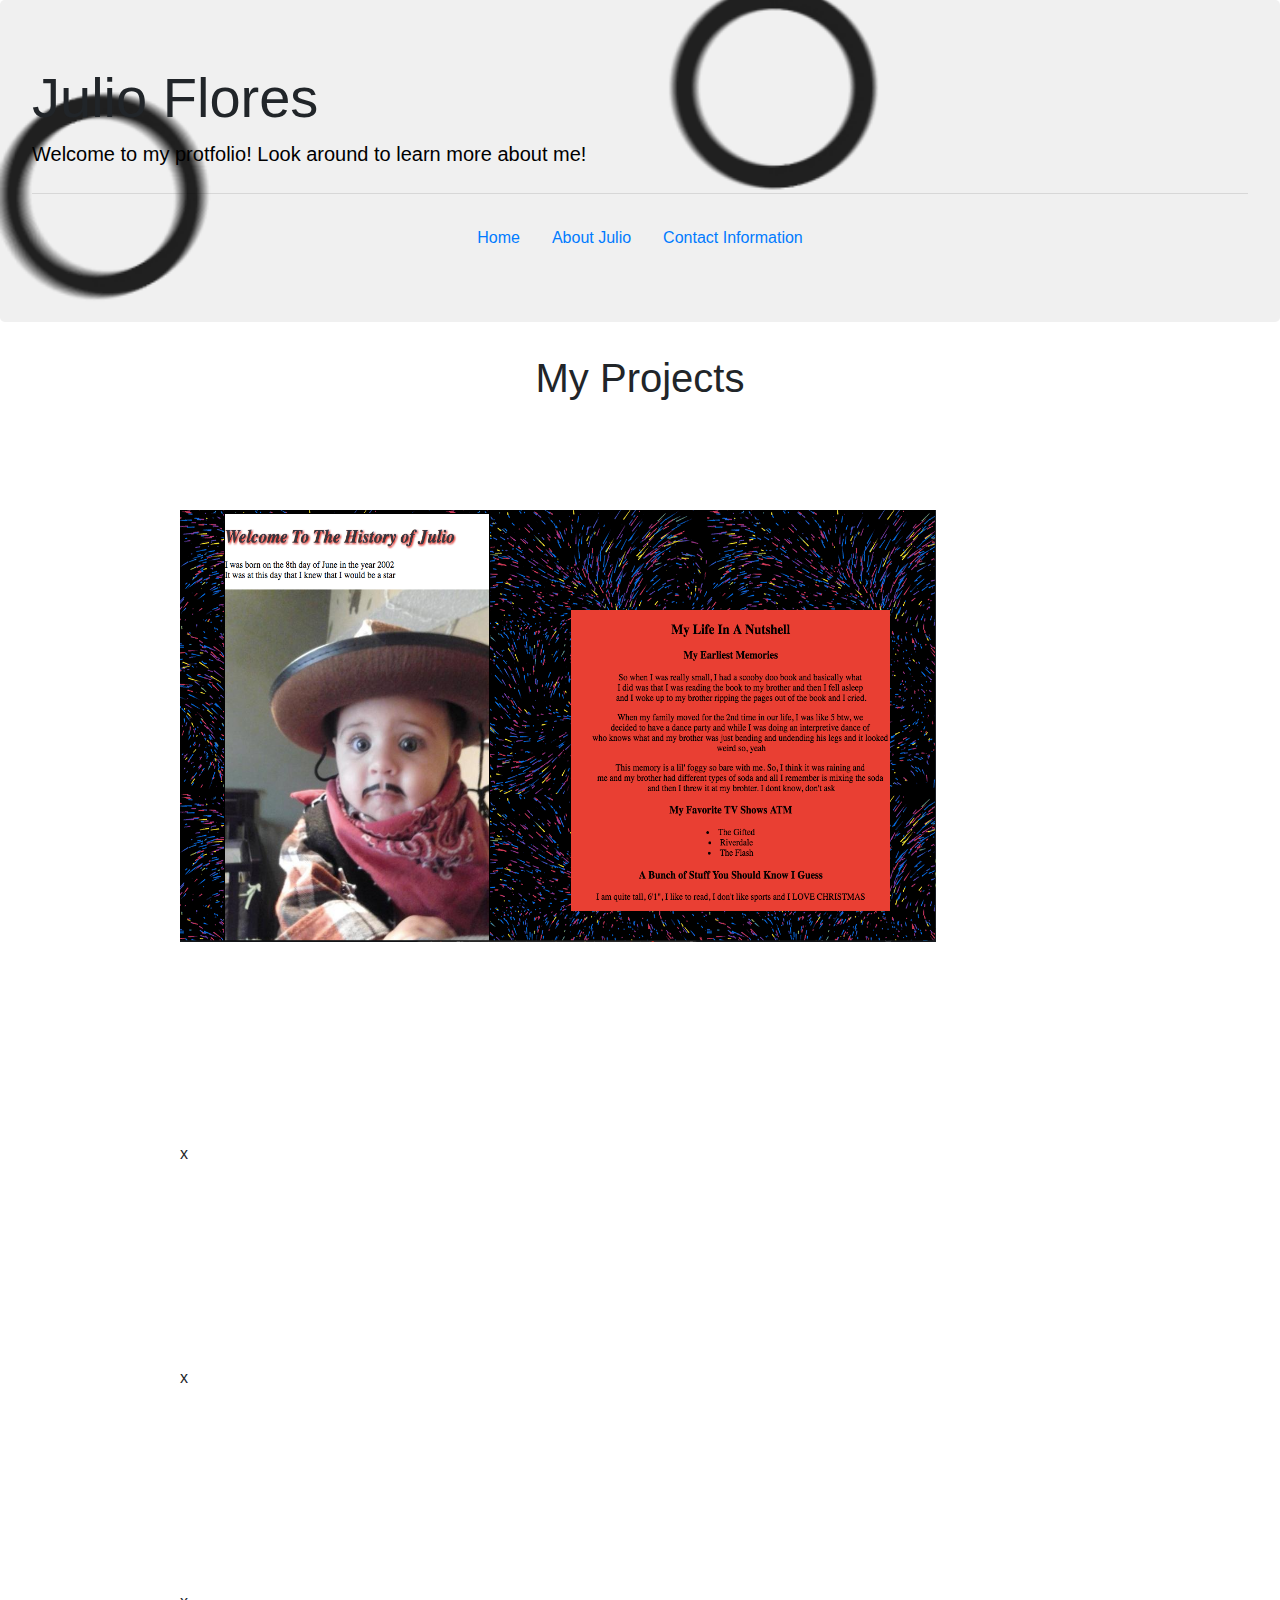
<file: index.html>
<!doctype html>
<html lang="en">
  <head>
    <!-- Required meta tags -->
    <meta charset="utf-8">
    <meta name="viewport" content="width=device-width, initial-scale=1, shrink-to-fit=no">

    <!-- Bootstrap CSS -->
    <link rel="stylesheet" href="https://maxcdn.bootstrapcdn.com/bootstrap/4.0.0/css/bootstrap.min.css" integrity="sha384-Gn5384xqQ1aoWXA+058RXPxPg6fy4IWvTNh0E263XmFcJlSAwiGgFAW/dAiS6JXm" crossorigin="anonymous">

    <!-- External stylesheet -->
    <link rel="stylesheet" href="styles/styles.css" />

    <title>Portfolio</title>
  </head>
  <body>
<!-- Header -->
<div class="jumbotron header">
  <h1 class="display-4  ">Julio Flores</h1>
  <p class="lead blacktext  ">Welcome to my protfolio! Look around to learn more about me! </p>
  <hr class="my-4">
  <!-- Navigation Bar -->
      <ul class="nav justify-content-center">
        <li class="nav-item">
          <a class="nav-link active  " href="index.html">Home</a>
        </li>
        <li class="nav-item">
          <a class="nav-link  " href="about-me.html">About Julio</a>
        </li>
        <li class="nav-item">
          <a class="nav-link  " href="contact-info.html">Contact Information</a>
        </li>
      </ul>
</div>


<h1 class="about-me-text  "> My Projects </h1>
<!-- Sections -->
<div class="container">
  <div class="row justify-content-center">
    <div class="col-10 project-square ">
      <img class="imgSize" src="images/SS-about-me.png" alt="pic"/>
    </div>
    <div class="col-10 project-square">
      x
    </div>
  </div>
  <div class="row">
    <div class="col-10 project-square">
      x
    </div>
    <div class="col-10 project-square">
      x
    </div>
  </div>
</div>

    <script src="https://code.jquery.com/jquery-3.2.1.slim.min.js" integrity="sha384-KJ3o2DKtIkvYIK3UENzmM7KCkRr/rE9/Qpg6aAZGJwFDMVNA/GpGFF93hXpG5KkN" crossorigin="anonymous"></script>
    <script src="https://cdnjs.cloudflare.com/ajax/libs/popper.js/1.12.9/umd/popper.min.js" integrity="sha384-ApNbgh9B+Y1QKtv3Rn7W3mgPxhU9K/ScQsAP7hUibX39j7fakFPskvXusvfa0b4Q" crossorigin="anonymous"></script>
    <script src="https://maxcdn.bootstrapcdn.com/bootstrap/4.0.0/js/bootstrap.min.js" integrity="sha384-JZR6Spejh4U02d8jOt6vLEHfe/JQGiRRSQQxSfFWpi1MquVdAyjUar5+76PVCmYl" crossorigin="anonymous"></script>
  </body>
</html>
</file>
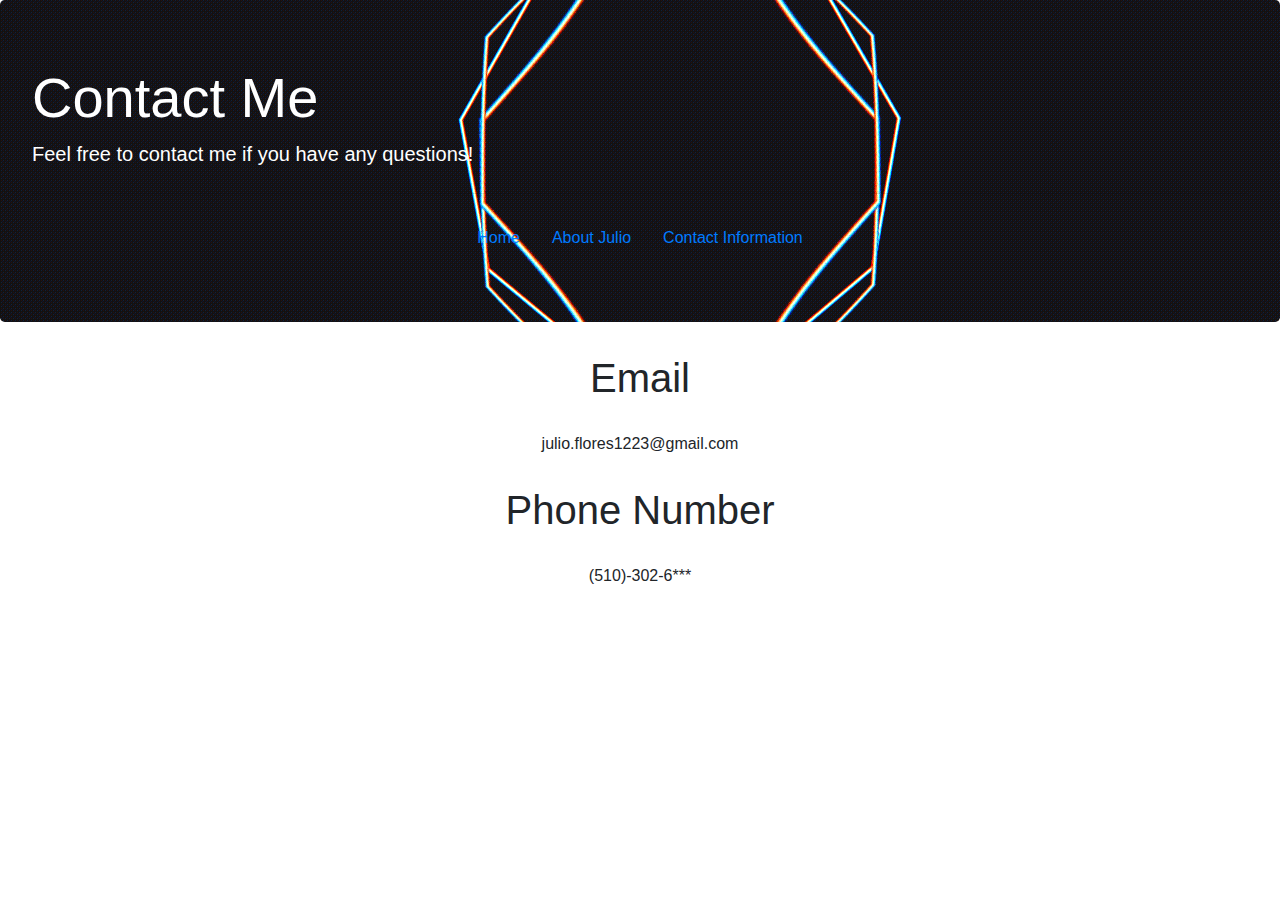
<file: contact-info.html>
<!DOCTYPE html>
<html>
  <head>
    <!-- Required meta tags -->
    <meta charset="utf-8">
    <meta name="viewport" content="width=device-width, initial-scale=1, shrink-to-fit=no">

    <!-- Bootstrap CSS -->
    <link rel="stylesheet" href="https://maxcdn.bootstrapcdn.com/bootstrap/4.0.0/css/bootstrap.min.css" integrity="sha384-Gn5384xqQ1aoWXA+058RXPxPg6fy4IWvTNh0E263XmFcJlSAwiGgFAW/dAiS6JXm" crossorigin="anonymous">

    <!-- External stylesheet -->
    <link rel="stylesheet" href="styles/styles.css" />
    <title>Contact Information</title>
  </head>
  <body>
    <div class="jumbotron contact">
      <h1 class="display-4 whitetext  ">Contact Me</h1>
      <p class="lead whitetext ">Feel free to contact me if you have any questions! </p>
      <hr class="my-4">
      <!-- Navigation Bar -->
          <ul class="nav justify-content-center">
            <li class="nav-item">
              <a class="nav-link active  " href="index.html">Home</a>
            </li>
            <li class="nav-item">
              <a class="nav-link  " href="about-me.html">About Julio</a>
            </li>
            <li class="nav-item">
              <a class="nav-link  " href="contact-info.html">Contact Information</a>
            </li>
          </ul>
    </div>

    <h1 class="about-me-text  "> Email </h1>
    <p class="about-me-text  "> julio.flores1223@gmail.com </h1>

    <h1 class="about-me-text  "> Phone Number </h1>
    <p class="about-me-text  "> (510)-302-6*** </h1>


  </body>
</html>
</file>
<file: styles/styles.css>
.header{
  background-image: url("../images/header.gif");
  background-position: right;
  background-size: cover;
}

.about-me{
  background-image: url("../images/square.gif");
  background-size: contain;
  background-position: 0 auto;
}

.contact{
  background-image: url("../images/kewl.gif");
  background-position: right;
  background-size: auto;
}

.project-square{
  display: block;
  margin: 0 auto;
  margin-top: 100px;
  margin-bottom: 100px;
}

.whitetext{
  color: white;
}

.graytext{
  color: grey:
}

.blacktext{
  color: black;
}

.about-me-text{
  text-align: center;
  margin-top: 30px;
}

.imgSize{
  width: 756px;
  height: 432px;
}
</file>
